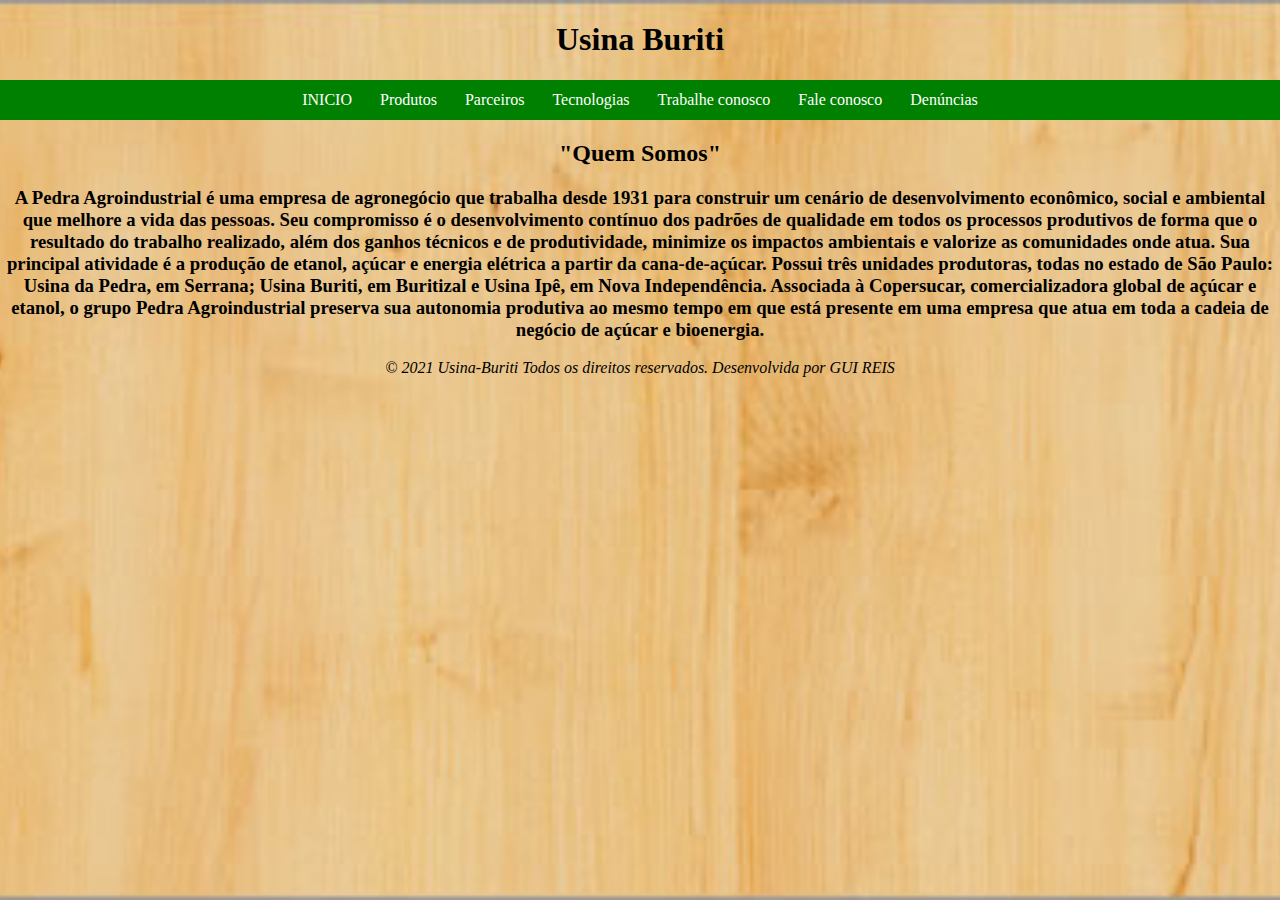
<file: institucional.html>
<!DOCTYPE html>
<html lang="pt-br">

<head>
    <meta charset="utf-8">
    <meta name="viewport" content="width=device-wi">
    <title>institucional</title>
    <link rel="stylesheet" href="style.css">
</head>

<body class="fundo">

    <h1 align="center"><b>Usina Buriti</b></h1>

    <center>
       

        <ul id="menu">
            <li><a href="index.html">INICIO</a></bottom>
            <li><a href="produtos.html">Produtos</a>
            <li><a href="parceiros.html">Parceiros</a>
            <li><a href="tecnologias.html">Tecnologias</a>
            <li><a href="trabalhe_conosco.html">Trabalhe conosco</a>
            <li><a href="fale_conosco.html">Fale conosco</a>
            <li><a href="denuncias.html">Denúncias</a>
        </ul>
        <h2><b>"Quem Somos"</b></h2>
        <h3>A Pedra Agroindustrial é uma empresa de agronegócio que trabalha desde 1931 para construir um cenário de desenvolvimento
        econômico, social e ambiental que melhore a vida das pessoas.
        
        Seu compromisso é o desenvolvimento contínuo dos padrões de qualidade em todos os processos produtivos de forma que o
        resultado do trabalho realizado, além dos ganhos técnicos e de produtividade, minimize os impactos ambientais e valorize
        as comunidades onde atua.
        
        Sua principal atividade é a produção de etanol, açúcar e energia elétrica a partir da cana-de-açúcar. Possui três
        unidades produtoras, todas no estado de São Paulo: Usina da Pedra, em Serrana; Usina Buriti, em Buritizal e Usina Ipê,
        em Nova Independência.
        
        Associada à Copersucar, comercializadora global de açúcar e etanol, o grupo Pedra Agroindustrial preserva sua autonomia
        produtiva ao mesmo tempo em que está presente em uma empresa que atua em toda a cadeia de negócio de açúcar e
        bioenergia.</h3>
  
        <address>© 2021 Usina-Buriti Todos os direitos reservados. Desenvolvida por GUI REIS
        </address>
    </center>

</body>

</html>
</file>
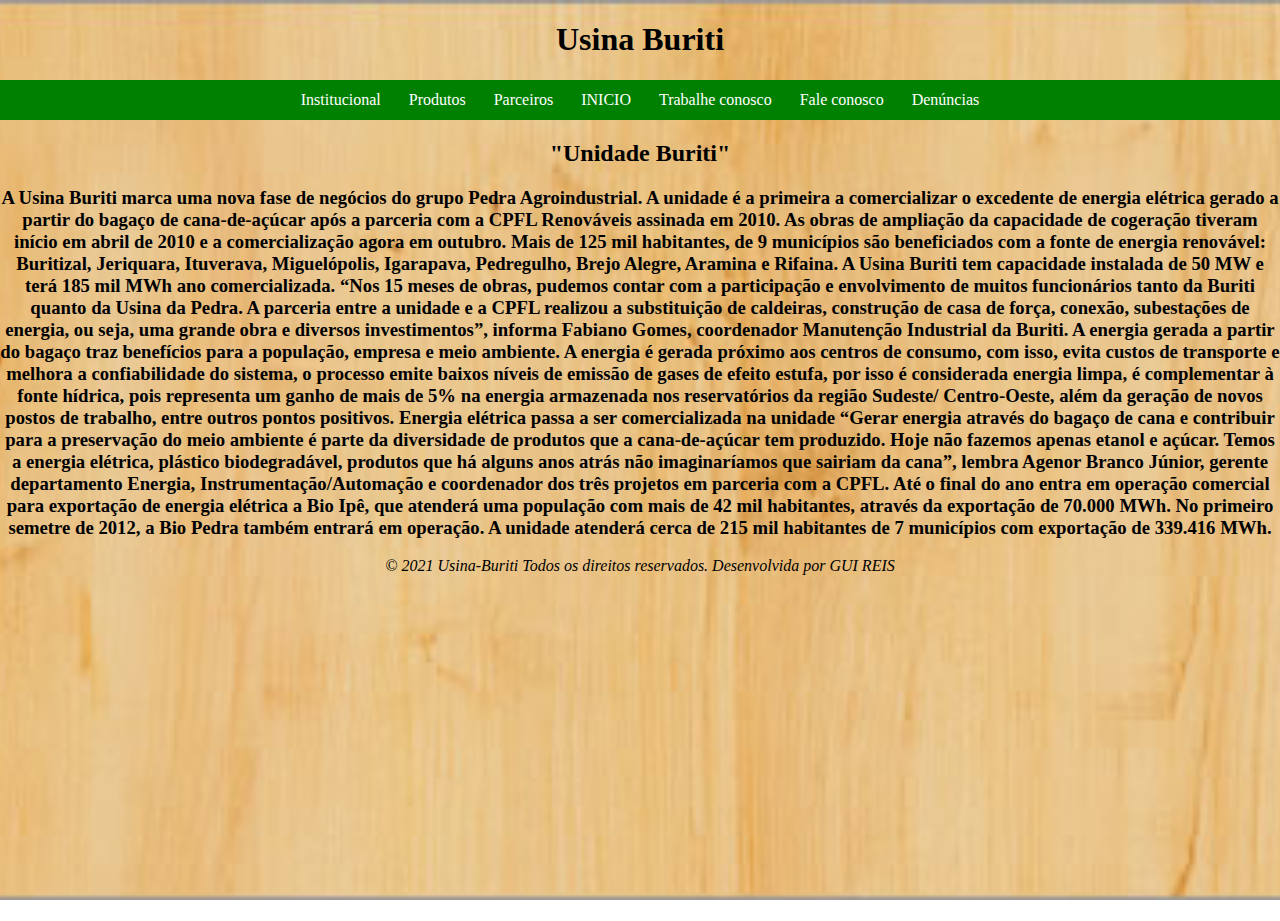
<file: tecnologias.html>
<!DOCTYPE html>
<html lang="pt-br">

<head>
    <meta charset="utf-8">
    <meta name="viewport" content="width=device-wi">
    <title>tecnologias</title>
    <link rel="stylesheet" href="style.css">
</head>

<body class="fundo">

    <h1 align="center"><b>Usina Buriti</b></h1>

    <center>
       

        <ul id="menu">
            <li><a href="institucional.html">Institucional</a></bottom>
            <li><a href="produtos.html">Produtos</a>
            <li><a href="parceiros.html">Parceiros</a>
            <li><a href="index.html">INICIO</a>
            <li><a href="trabalhe_conosco.html">Trabalhe conosco</a>
            <li><a href="fale_conosco.html">Fale conosco</a>
            <li><a href="denuncias.html">Denúncias</a>
        </ul>
        <h2><b>"Unidade Buriti"</b></h2>
        <h3>A Usina Buriti marca uma nova
        fase de negócios do grupo
        Pedra Agroindustrial. A unidade
        é a primeira a comercializar o
        excedente de energia elétrica
        gerado a partir do bagaço de
        cana-de-açúcar após a parceria
        com a CPFL Renováveis assinada
        em 2010.
        As obras de ampliação da capacidade
        de cogeração tiveram início em
        abril de 2010 e a comercialização
        agora em outubro. Mais de 125 mil
        habitantes, de 9 municípios são
        beneficiados com a fonte de energia
        renovável: Buritizal, Jeriquara,
        Ituverava, Miguelópolis, Igarapava,
        Pedregulho, Brejo Alegre, Aramina
        e Rifaina.
        A Usina Buriti tem capacidade
        instalada de 50 MW e terá 185 mil
        MWh ano comercializada.
        “Nos 15 meses de obras, pudemos
        contar com a participação
        e envolvimento de muitos
        funcionários tanto da Buriti
        quanto da Usina da Pedra. A
        parceria entre a unidade e a CPFL
        realizou a substituição de caldeiras,
        construção de casa de força,
        conexão, subestações de energia,
        ou seja, uma grande obra e diversos
        investimentos”, informa Fabiano
        Gomes, coordenador Manutenção
        Industrial da Buriti.
        A energia gerada a partir do bagaço
        traz benefícios para a população,
        empresa e meio ambiente. A
        energia é gerada próximo aos
        centros de consumo, com isso,
        evita custos de transporte e melhora
        a confiabilidade do sistema, o
        processo emite baixos níveis de
        emissão de gases de efeito estufa,
        por isso é considerada energia limpa,
        é complementar à fonte hídrica,
        pois representa um ganho de mais
        de 5% na energia armazenada nos
        reservatórios da região Sudeste/
        Centro-Oeste, além da geração de
        novos postos de trabalho, entre
        outros pontos positivos.
        Energia elétrica passa a ser comercializada na unidade
        “Gerar energia através do bagaço de
        cana e contribuir para a preservação
        do meio ambiente é parte da
        diversidade de produtos que a
        cana-de-açúcar tem produzido.
        Hoje não fazemos apenas etanol e
        açúcar. Temos a energia elétrica,
        plástico biodegradável, produtos
        que há alguns anos atrás não
        imaginaríamos que sairiam da cana”,
        lembra Agenor Branco Júnior,
        gerente departamento Energia,
        Instrumentação/Automação e
        coordenador dos três projetos em
        parceria com a CPFL.
        Até o final do ano entra em operação
        comercial para exportação de
        energia elétrica a Bio Ipê, que
        atenderá uma população com mais
        de 42 mil habitantes, através da
        exportação de 70.000 MWh. No
        primeiro semetre de 2012, a Bio
        Pedra também entrará em operação.
        A unidade atenderá cerca de 215
        mil habitantes de 7 municípios com
        exportação de 339.416 MWh.</h3>
   

        <address>© 2021 Usina-Buriti Todos os direitos reservados. Desenvolvida por GUI REIS
        </address>
    </center>
</body>

</html>
</file>
<file: style.css>
body, html{
    height:100%;
    margin: 0;
}
.fundo{
    background-image: url("fundo.jpg");
    background-repeat: no-repeat;
    background-size: cover;
    background-position: center;
    background-attachment: fixed;
}

#menu{
    list-style: nome;
    padding: 0;
    background-color:#008000;
    margin: 0%;
}

#menu li{
    display: inline;
}

#menu li a{
    padding: 11px 12px;
    display: inline-block;
    color: white;
    text-decoration: none;
}

#menu li a:hover{
    background-color: #000000;
}
</file>
